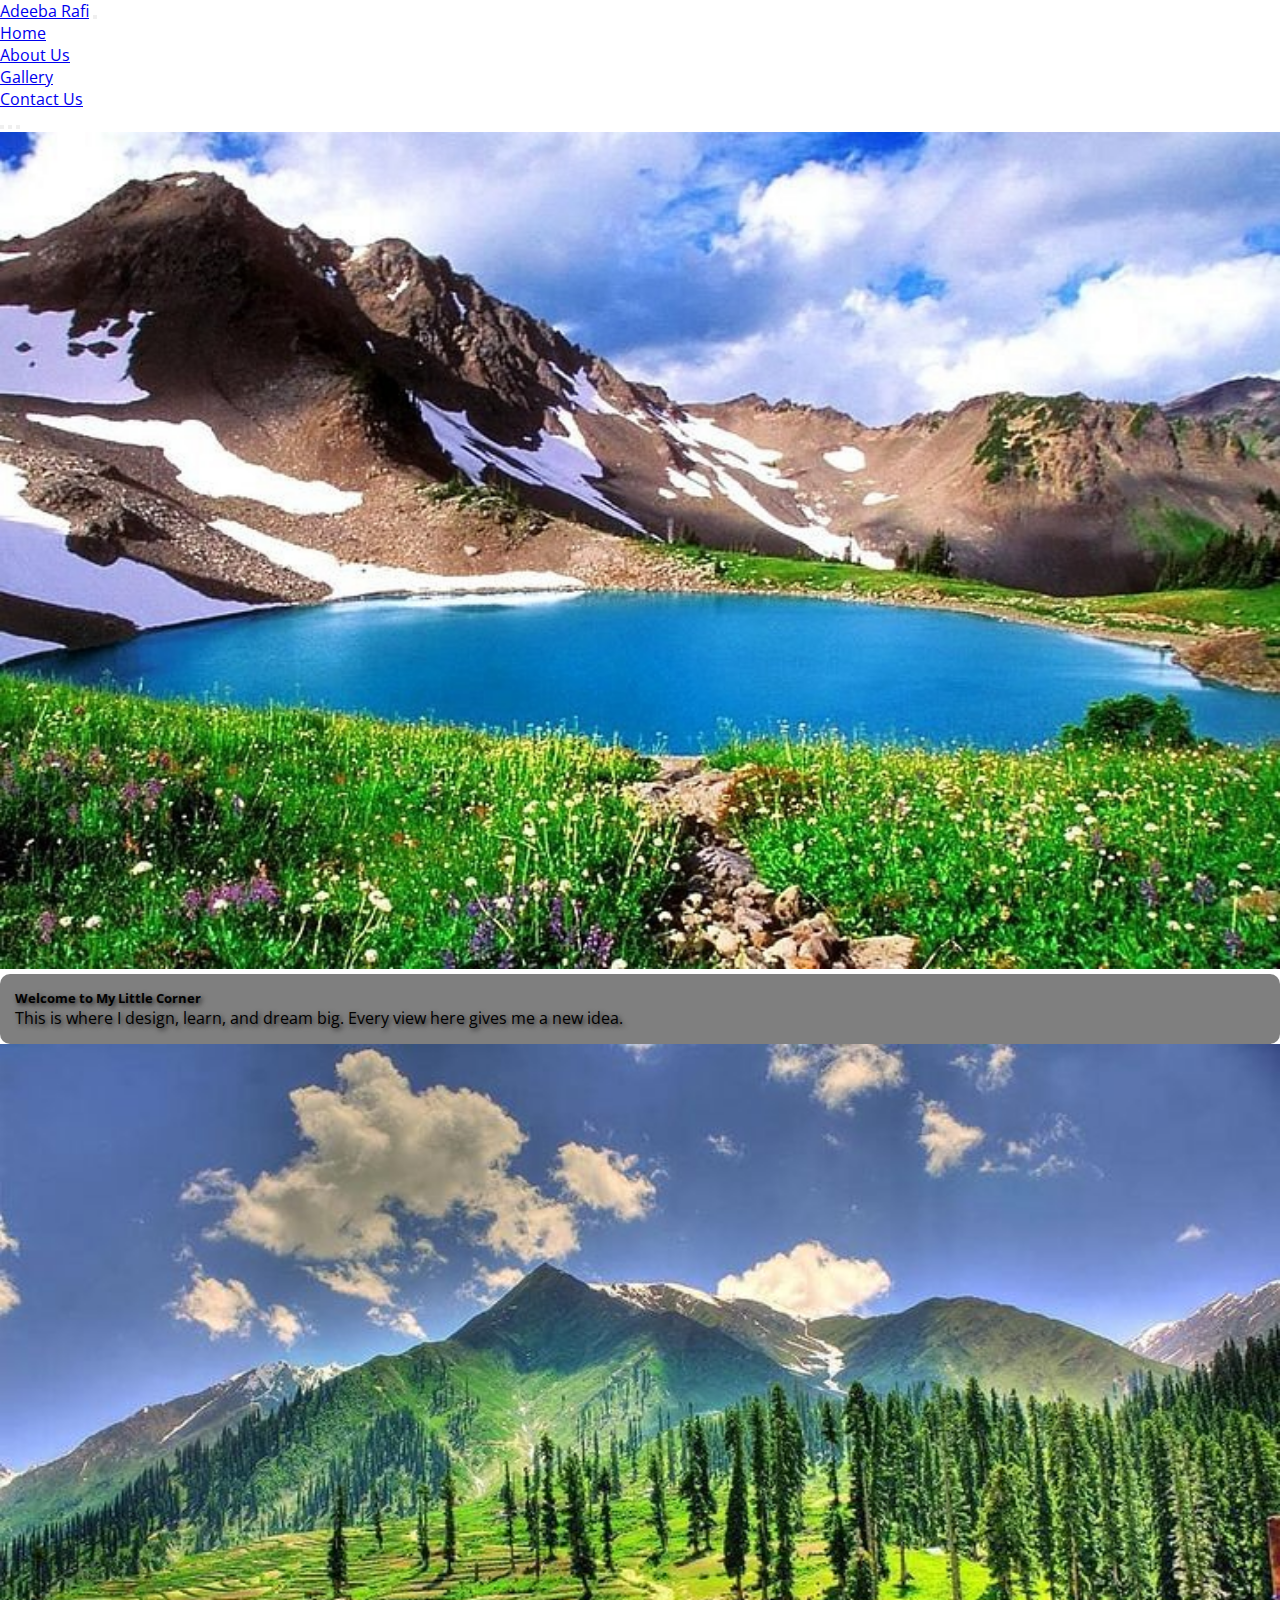
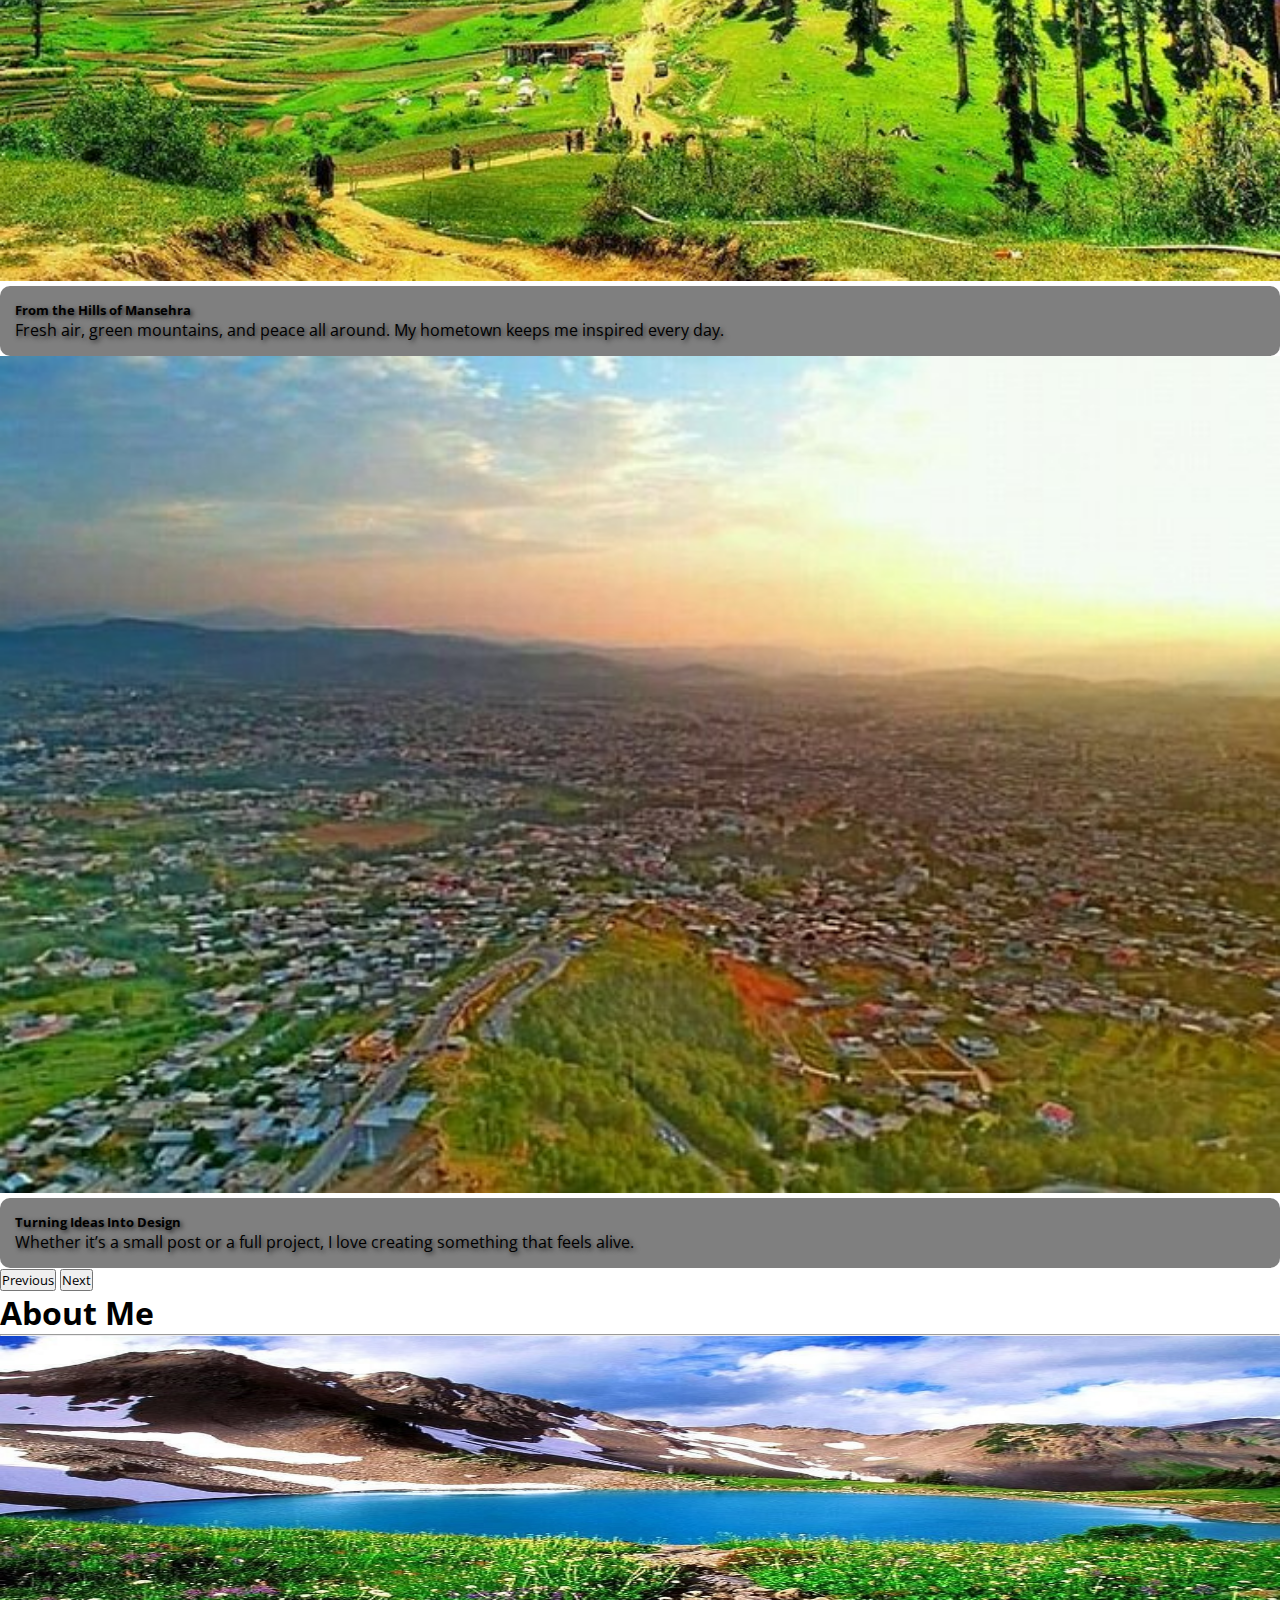
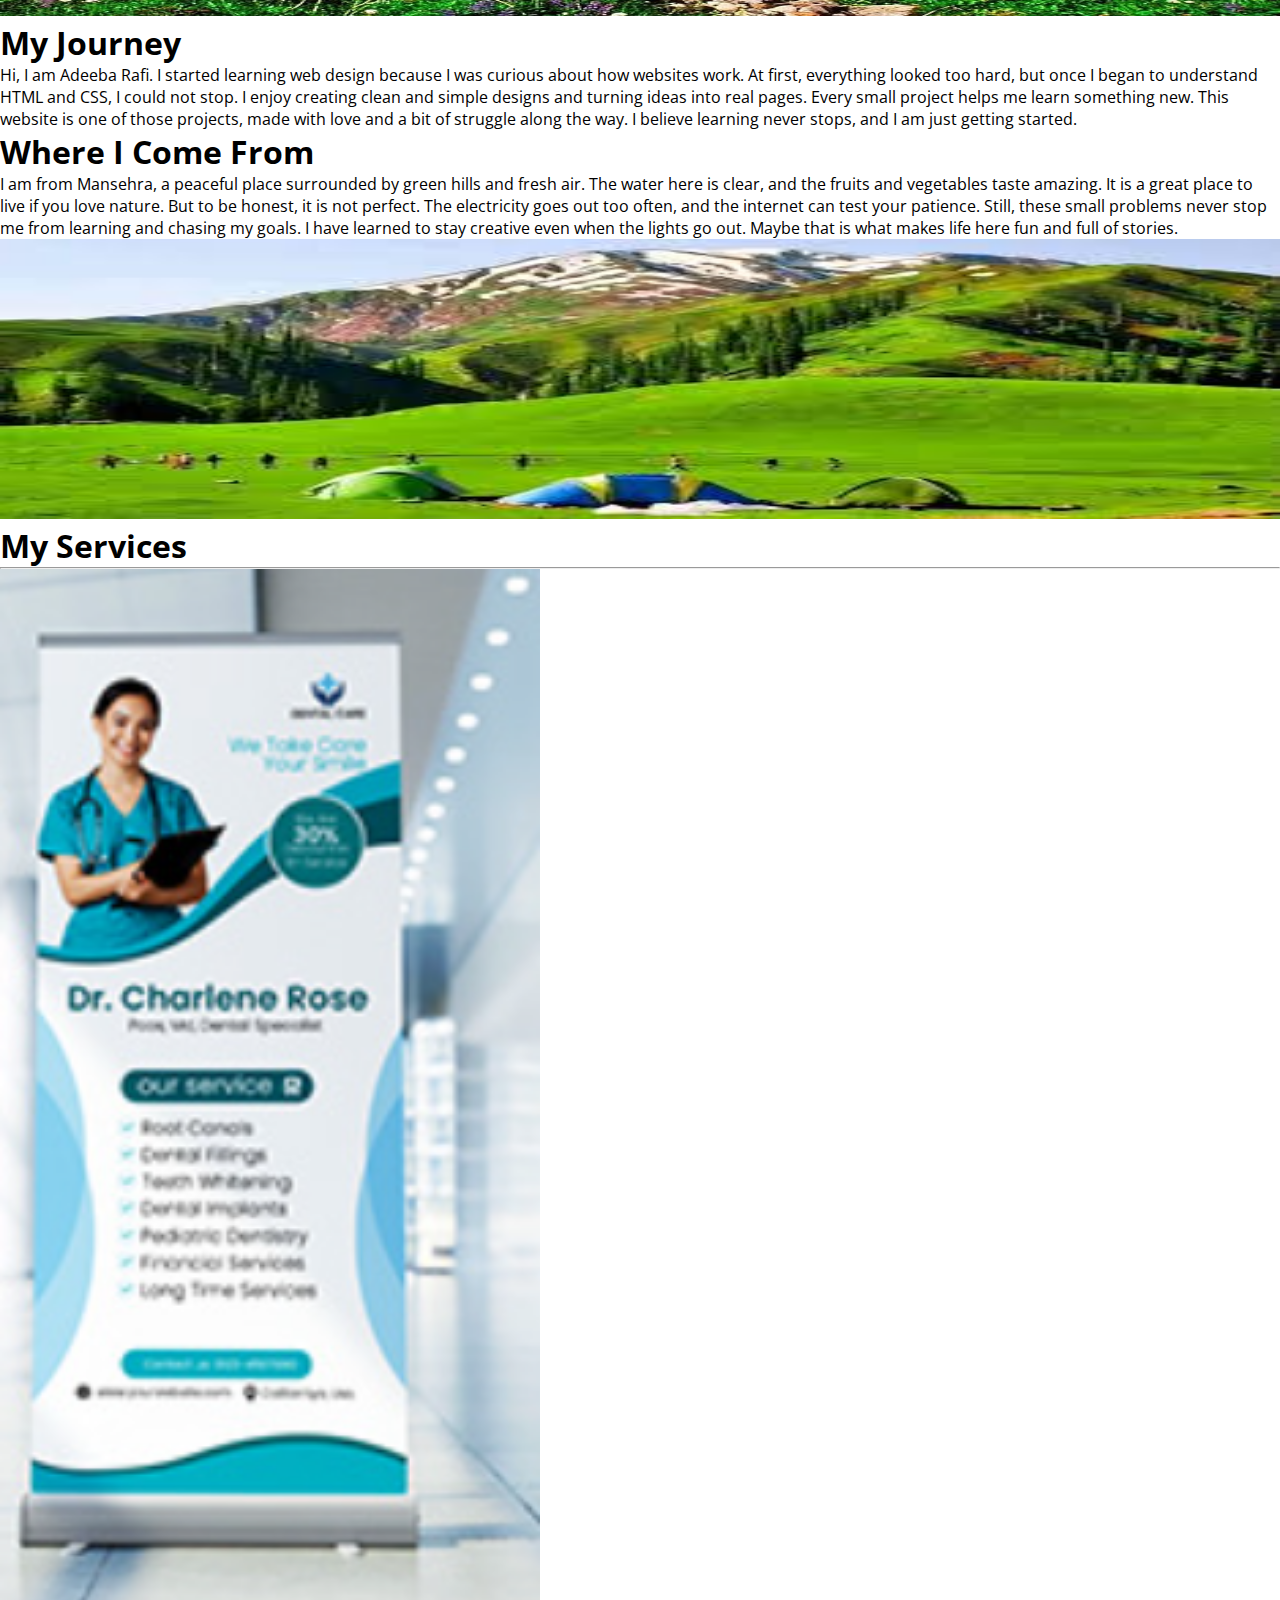
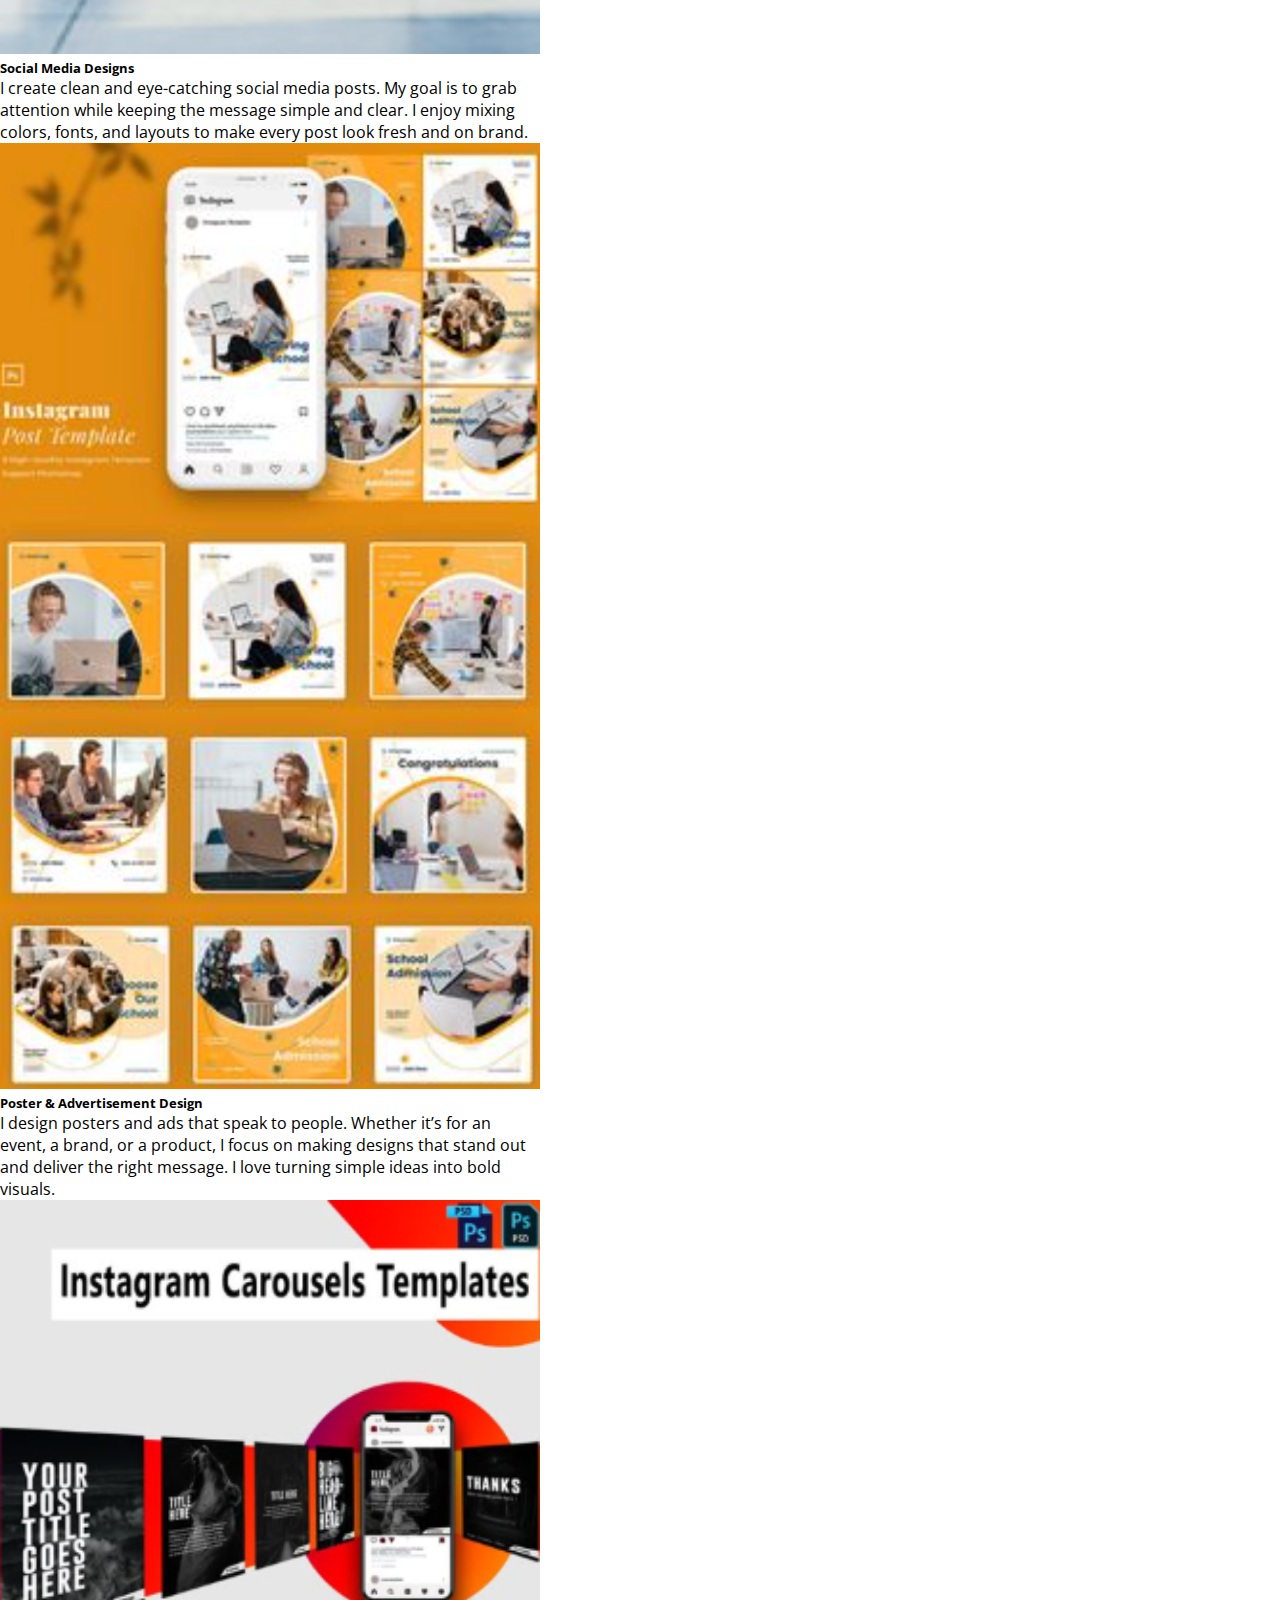
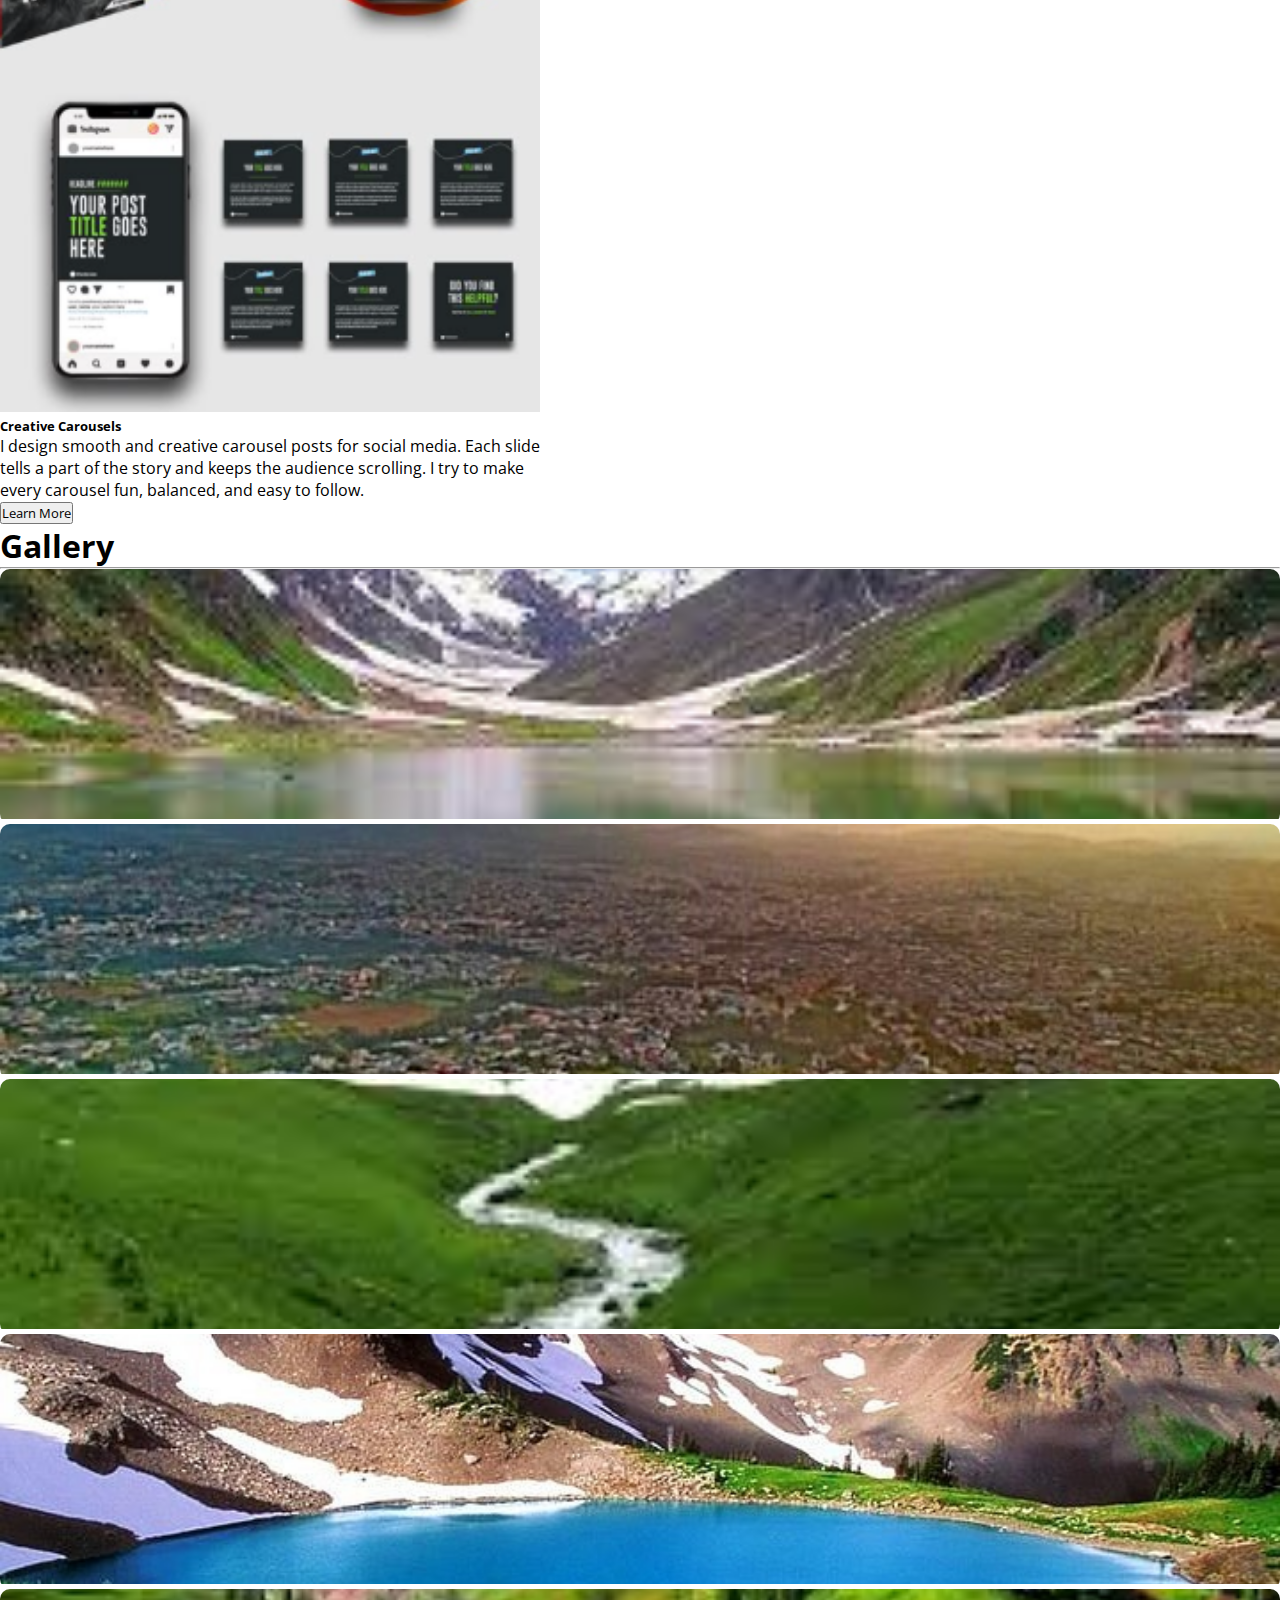
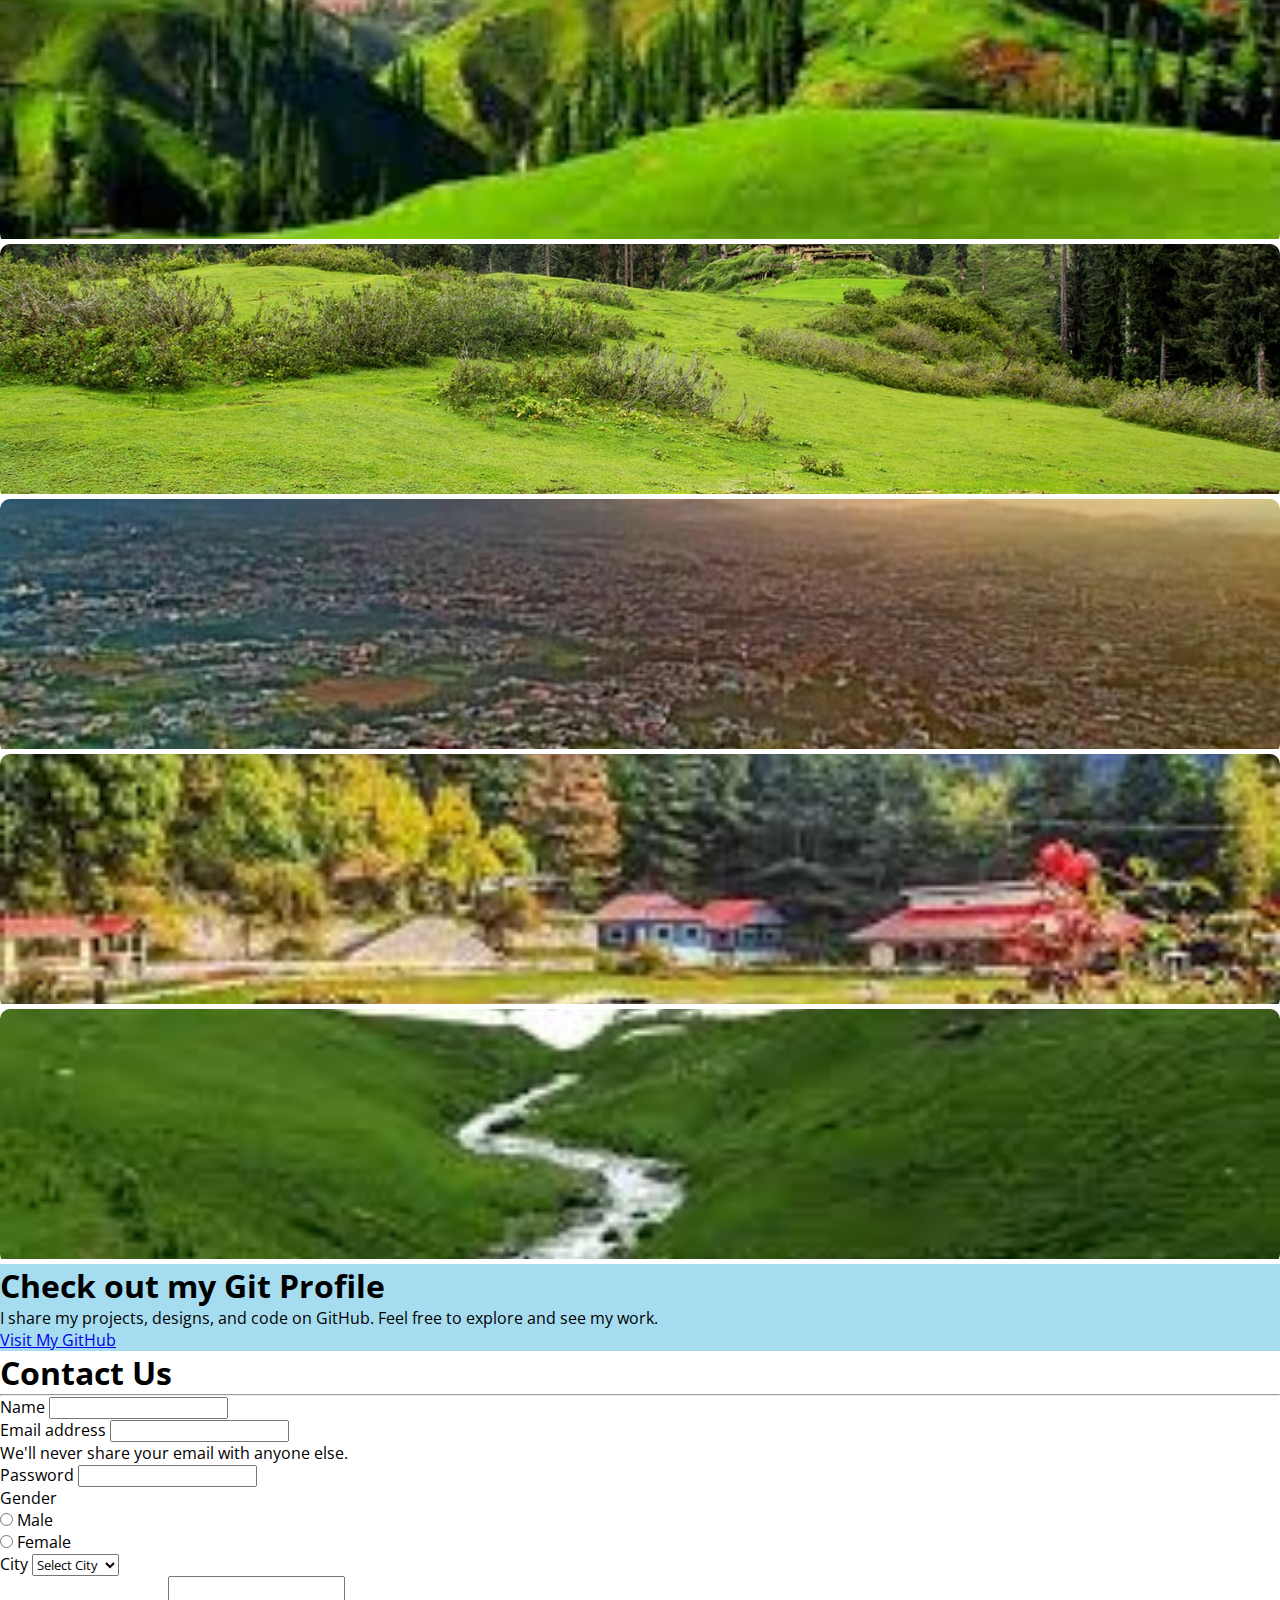
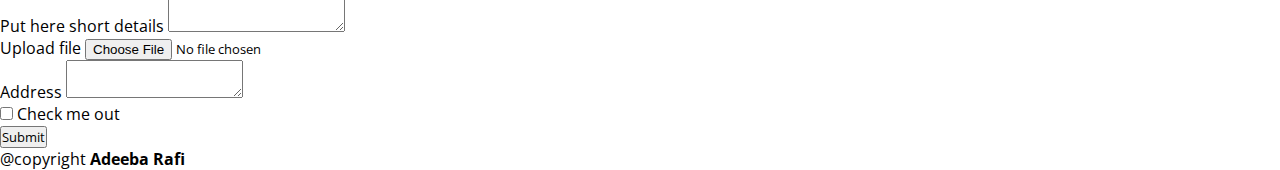
<file: Web Page/index.html>
<!DOCTYPE html>
<html lang="en">
<head>
	<meta charset="utf-8">
	<meta name="viewport" content="width=device-width, initial-scale=1">

	<!-- Bootstrap CSS -->
    <link href="https://cdn.jsdelivr.net/npm/bootstrap@5.0.2/dist/css/bootstrap.min.css" rel="stylesheet" integrity="sha384-EVSTQN3/azprG1Anm3QDgpJLIm9Nao0Yz1ztcQTwFspd3yD65VohhpuuCOmLASjC" crossorigin="anonymous">

    <!-- my css -->
    <link rel="stylesheet" type="text/css" href="css/style.css">

    <!-- google fonts -->
    <link rel="preconnect" href="https://fonts.googleapis.com">
	<link rel="preconnect" href="https://fonts.gstatic.com" crossorigin>
	<link href="https://fonts.googleapis.com/css2?family=Open+Sans&display=swap" rel="stylesheet">

	<title>Bootstrap-5.0 Template 2023</title>
</head>
<body>
		<!-- navbar -->

		<nav class="navbar navbar-expand-lg navbar-dark bg-info">
  <div class="container-fluid">
    <a class="navbar-brand text-capitalize" href="index.html">Adeeba Rafi</a>
    <button class="navbar-toggler" type="button" data-bs-toggle="collapse" data-bs-target="#navbarSupportedContent" aria-controls="navbarSupportedContent" aria-expanded="false" aria-label="Toggle navigation">
      <span class="navbar-toggler-icon"></span>
    </button>
    <div class="collapse navbar-collapse" id="navbarSupportedContent">
      <ul class="navbar-nav ms-auto mb-2 mb-lg-0">
        <li class="nav-item">
          <a class="nav-link active" aria-current="page" href="index.html">Home</a>
        </li>
        <li class="nav-item">
          <a class="nav-link text-capitalize active" href="about.html">About Us</a>
        </li>
        <li class="nav-item">
          <a class="nav-link text-capitalize active" href="gallery.html">Gallery</a>
        </li>
        <li class="nav-item">
          <a class="nav-link text-capitalize active" href="contact.html">Contact Us</a>
        </li>
      </ul>
    </div>
  </div>
</nav>

		<!-- navbar end-->


		<!-- header -->
<div id="carouselExampleCaptions" class="carousel slide" data-bs-ride="carousel">
  <div class="carousel-indicators">
    <button type="button" data-bs-target="#carouselExampleCaptions" data-bs-slide-to="0" class="active" aria-current="true" aria-label="Slide 1"></button>
    <button type="button" data-bs-target="#carouselExampleCaptions" data-bs-slide-to="1" aria-label="Slide 2"></button>
    <button type="button" data-bs-target="#carouselExampleCaptions" data-bs-slide-to="2" aria-label="Slide 3"></button>
  </div>
  <div class="carousel-inner">
    <div class="carousel-item active">
      <img src="images/slider4.jpg" class="d-block w-100" alt="images/slider8.jpeg">
      <div class="carousel-caption d-md-block">
		<h5>Welcome to My Little Corner</h5>
		<p>This is where I design, learn, and dream big. Every view here gives me a new idea.</p>

      </div>
    </div>
    <div class="carousel-item">
      <img src="images/slider7.jpg" class="d-block w-100" alt="images/slider1.jpg">
      <div class="carousel-caption d-md-block">
        <h5>From the Hills of Mansehra</h5>
		<p>Fresh air, green mountains, and peace all around. My hometown keeps me inspired every day.</p>

      </div>
    </div>
    <div class="carousel-item">
      <img src="images/slider2.jpg" class="d-block w-100" alt="images/slider1.jpeg">
      <div class="carousel-caption d-md-block">
        <h5>Turning Ideas Into Design</h5>
		<p>Whether it’s a small post or a full project, I love creating something that feels alive.</p>

      </div>
    </div>
  </div>
  <button class="carousel-control-prev" type="button" data-bs-target="#carouselExampleCaptions" data-bs-slide="prev">
    <span class="carousel-control-prev-icon" aria-hidden="true"></span>
    <span class="visually-hidden">Previous</span>
  </button>
  <button class="carousel-control-next" type="button" data-bs-target="#carouselExampleCaptions" data-bs-slide="next">
    <span class="carousel-control-next-icon" aria-hidden="true"></span>
    <span class="visually-hidden">Next</span>
  </button>
</div>

		<!-- header end -->
		


		<!-- About Me section -->

		<section class="main_heading my-5">
			<div class="text-center ">
				<h1 class="display-4">About Me</h1>
				<hr class="w-25 mx-auto" />
			</div>
			
		</section>

		<!-- About Me section End -->

		<!-- container start -->
		<div class="container">
			<!-- 1st row end -->
			<div class="row my-5">
				<div class="col-lg-6 col-md-6 col-12 col-xxl-6">
					<figure>
						<img src="images/slider4.jpg" class="img-fluid about_img">
					</figure>
				</div>
				<div class="col-lg-6 col-md-6 col-12 col-xxl-6 d-flex justify-content-center align-items-start flex-column">
					<h1>My Journey</h1>
					<p>Hi, I am Adeeba Rafi. I started learning web design because I was curious about how websites work. At first, everything looked too hard, but once I began to understand HTML and CSS, I could not stop. I enjoy creating clean and simple designs and turning ideas into real pages. Every small project helps me learn something new. This website is one of those projects, made with love and a bit of struggle along the way. I believe learning never stops, and I am just getting started.</p>
				</div>
			</div>
			<!-- 1st row end -->
			



			<!-- second row -->
			<div class="row my-5">
				<div class="col-lg-6 col-md-6 col-12 col-xxl-6 d-flex justify-content-center align-items-start flex-column">
				<h1>Where I Come From</h1>
				<p>I am from Mansehra, a peaceful place surrounded by green hills and fresh air. The water here is clear, and the fruits and vegetables taste amazing. It is a great place to live if you love nature. But to be honest, it is not perfect. The electricity goes out too often, and the internet can test your patience. Still, these small problems never stop me from learning and chasing my goals. I have learned to stay creative even when the lights go out. Maybe that is what makes life here fun and full of stories.</p>	
				</div>

				<div class="col-lg-6 col-md-6 col-12 col-xxl-6 my-5">
					<figure>
						<img src="images/slider5.jpeg" class="img-fluid about_img">
					</figure>
				</div>
				
			</div>	

			<!-- second row -->

</div>
<!-- container end-->




			<!-- our services section Start-->

		<section class="main_heading my-5 pt-5 bg-light">
			<div class="text-center ">
				<h1 class="display-4">My Services </h1>
				<hr class="w-25 mx-auto" />
			</div>


			<div class="container my-service">
				<div class="row  my-5">
					<div class="col-md-4 col-10 col-xxl-4 mx-auto">
						<div class="card mb-3" style="max-width: 540px;">
							  <div class="row">
							    <div class="col-md-4 horizontal-card-img">
							      <img src="images/S3.png" class="img-fluid rounded-start" alt="images/g1.jpg">
							    </div>
							    <div class="col-md-8">
							      <div class="card-body">
							        <h5 class="card-title">Social Media Designs</h5>
							        <p class="card-text">I create clean and eye-catching social media posts. My goal is to grab attention while keeping the message simple and clear. I enjoy mixing colors, fonts, and layouts to make every post look fresh and on brand.</p>
							      </div>
							    </div>
							  </div>
							</div>
					</div>





					<div class="col-md-4 col-10 col-xxl-4 mx-auto">
						<div class="card mb-3" style="max-width: 540px;">
							  <div class="row">
							    <div class="col-md-4 horizontal-card-img">
							      <img src="images/S2.png" class="img-fluid rounded-start" alt="images/g1.jpg">
							    </div>
							    <div class="col-md-8">
							      <div class="card-body">
							        <h5 class="card-title">Poster & Advertisement Design</h5>
							        <p class="card-text">I design posters and ads that speak to people. Whether it’s for an event, a brand, or a product, I focus on making designs that stand out and deliver the right message. I love turning simple ideas into bold visuals.</p>
							      </div>
							    </div>
							  </div>
							</div>
					</div>





					<div class="col-md-4 col-10 col-xxl-4 mx-auto">
						<div class="card mb-3" style="max-width: 540px;">
							  <div class="row">
							    <div class="col-md-4 horizontal-card-img">
							      <img src="images/S4.png" class="img-fluid rounded-start" alt="images/g1.jpg">
							    </div>
							    <div class="col-md-8">
							      <div class="card-body">
							        <h5 class="card-title">Creative Carousels</h5>
							        <p class="card-text">I design smooth and creative carousel posts for social media. Each slide tells a part of the story and keeps the audience scrolling. I try to make every carousel fun, balanced, and easy to follow.</p>
							      </div>
							    </div>
							  </div>
							</div>
					</div>



					<div class="col-xxl-12 text-center my-5">
						<button type="button" class="btn btn-outline-info" data-bs-toggle="tooltip" data-bs-placement="right" title="want to know more detail?">Learn More</button>
					</div>
					
				</div>
				
			</div>


			
		</section>

		<!-- our services section End -->






		<!-- Gallery section start-->

		<section class="main_heading my-5 mt-5">
			<div class="text-center ">
				<h1 class="display-4">Gallery</h1>
				<hr class="w-25 mx-auto" />
			</div>

			<div class="container">
				<div class="row gy-2 my-5">
					<div class="col-md-4 col-10 col-xxl-4 mx-auto">
							<figure>
								<img src="images/slider1.jpeg" alt="Gellery" class="img-fluid">
							</figure>
					</div>
					<div class="col-md-4 col-10 col-xxl-4 mx-auto">
							<figure>
								<img src="images/slider2.jpg" alt="Gellery" class="img-fluid">
							</figure>
					</div>
					<div class="col-md-4 col-10 col-xxl-4 mx-auto">
							<figure>
								<img src="images/slider3.jpeg" alt="Gellery" class="img-fluid">
							</figure>
					</div>
					<div class="col-md-4 col-10 col-xxl-4 mx-auto">
							<figure>
								<img src="images/slider4.jpg" alt="Gellery" class="img-fluid">
							</figure>
					</div>
					<div class="col-md-4 col-10 col-xxl-4 mx-auto">
							<figure>
								<img src="images/slider5.jpeg" alt="Gellery" class="img-fluid">
							</figure>
					</div>
					<div class="col-md-4 col-10 col-xxl-4 mx-auto">
							<figure>
								<img src="images/slider6.jpg" alt="Gellery" class="img-fluid">
							</figure>
					</div>
					<div class="col-md-4 col-10 col-xxl-4 mx-auto">
							<figure>
								<img src="images/slider2.jpg" alt="Gellery" class="img-fluid">
							</figure>
					</div>
					<div class="col-md-4 col-10 col-xxl-4 mx-auto">
							<figure>
								<img src="images/slider8.jpeg" alt="Gellery" class="img-fluid">
							</figure>
					</div>
					<div class="col-md-4 col-10 col-xxl-4 mx-auto">
							<figure>
								<img src="images/slider3.jpeg" alt="Gellery" class="img-fluid">
							</figure>
					</div>
					
				</div>
			</div>
			
		</section>

		<!-- Gellery section End -->


		

		<!-- new section start-->
		

		<section class="main_heading my-5 py-2 chekcout-my-profile bg-info text-white">
  <div class="container-fluid">
    <div class="row">
      <div class="col-xxl-12 col-12 py-5 text-center">
        <h1 class="text-white">Check out my Git Profile</h1>
        <p>I share my projects, designs, and code on GitHub. Feel free to explore and see my work.</p>
        <a href="https://github.com/AdeebaRafi" target="_blank" class="btn btn-light mt-3">Visit My GitHub</a>
      </div>
    </div>
  </div>
</section>


		<!-- new section end-->




		<!-- ContactUs section start-->

		<section class="main_heading my-5 mt-5">
			<div class="text-center ">
				<h1 class="display-4">Contact Us</h1>
				<hr class="w-25 mx-auto" />
			</div>

		<div class="container">
				<div class="row">
					<div class="col-xxl-8 col-md-8  col-10 mx-auto">
							<form>
							  <div class="mb-3">
							    <label for="exampleInputEmail1" class="form-label">Name</label>
							    <input type="text" class="form-control" id="exampleInputEmail1" aria-describedby="emailHelp">
							    
							  </div>

							  <div class="mb-3">
							    <label for="exampleInputEmail1" class="form-label">Email address</label>
							    <input type="email" class="form-control" id="exampleInputEmail1" aria-describedby="emailHelp">
							    <div id="emailHelp" class="form-text">We'll never share your email with anyone else.</div>
							  </div>

							  <div class="mb-3">
							    <label for="exampleInputPassword1" class="form-label">Password</label>
							    <input type="password" class="form-control" id="exampleInputPassword1">
							  </div>

							  <div class="mb-3">
							  	<label for="exampleInputEmail1" class="form-label">Gender</label>
							  	<div class="form-check form-check-inline">
											  <input class="form-check-input" type="radio" name="inlineRadioOptions" id="inlineRadio1" value="option1">
											  <label class="form-check-label" for="inlineRadio1">Male</label>
											</div>
											<div class="form-check form-check-inline">
											  <input class="form-check-input" type="radio" name="inlineRadioOptions" id="inlineRadio2" value="option2">
											  <label class="form-check-label" for="inlineRadio2">Female</label>
											</div>
											
							  	
							  	</div>

							  	
							  	
							  	<div class="mb-3">
							  		<label for="exampleInputEmail1" class="form-label">City</label>
							  		<select class="form-select" aria-label="Default select example">
										  <option selected>Select City</option>
										  <option value="1">Islamabad</option>
										  <option value="2">RawalPindi</option>
										  <option value="3">Lahore</option>
										</select>
							  	</div>
							  	<div class="mb-3">
									  <label for="exampleFormControlTextarea1" class="form-label">Put here short details</label>
									  <textarea class="form-control" id="exampleFormControlTextarea1" rows="3"></textarea>
									</div>

									<div class="mb-3">
									  <label for="formFile" class="form-label">Upload file</label>
									  <input class="form-control" type="file" id="formFile">
									</div>

									<div class="mb-3">
									  <label for="exampleFormControlTextarea1" class="form-label">Address</label>
									  <textarea class="form-control" id="exampleFormControlTextarea1" rows="2"></textarea>
									</div>



							  
							  <div class="mb-3 form-check">
							    <input type="checkbox" class="form-check-input" id="exampleCheck1">
							    <label class="form-check-label" for="exampleCheck1">Check me out</label>
							  </div>
							  <button type="submit" class="btn btn-primary">Submit</button>
							</form>
						
					</div>
					
				</div>
		</div>

		</section>
		<!-- ContactUs section end-->	


		<!-- footer section start-->
			<footer class="bg-secondary text-center text-white">
				<p>@copyright <strong>Adeeba Rafi</strong></p>
				

			</footer>

		<!-- footer section end-->









	 <!-- Option 1: Bootstrap Bundle with Popper -->
	  <script src="https://cdn.jsdelivr.net/npm/bootstrap@5.0.2/dist/js/bootstrap.bundle.min.js" integrity="sha384-MrcW6ZMFYlzcLA8Nl+NtUVF0sA7MsXsP1UyJoMp4YLEuNSfAP+JcXn/tWtIaxVXM" crossorigin="anonymous"></script>

	  <script type="text/javascript">
	  		var tooltipTriggerList = [].slice.call(document.querySelectorAll('[data-bs-toggle="tooltip"]'))
			var tooltipList = tooltipTriggerList.map(function (tooltipTriggerEl) {
  			return new bootstrap.Tooltip(tooltipTriggerEl)
		})
	  </script>




</body>
</html>
</file>
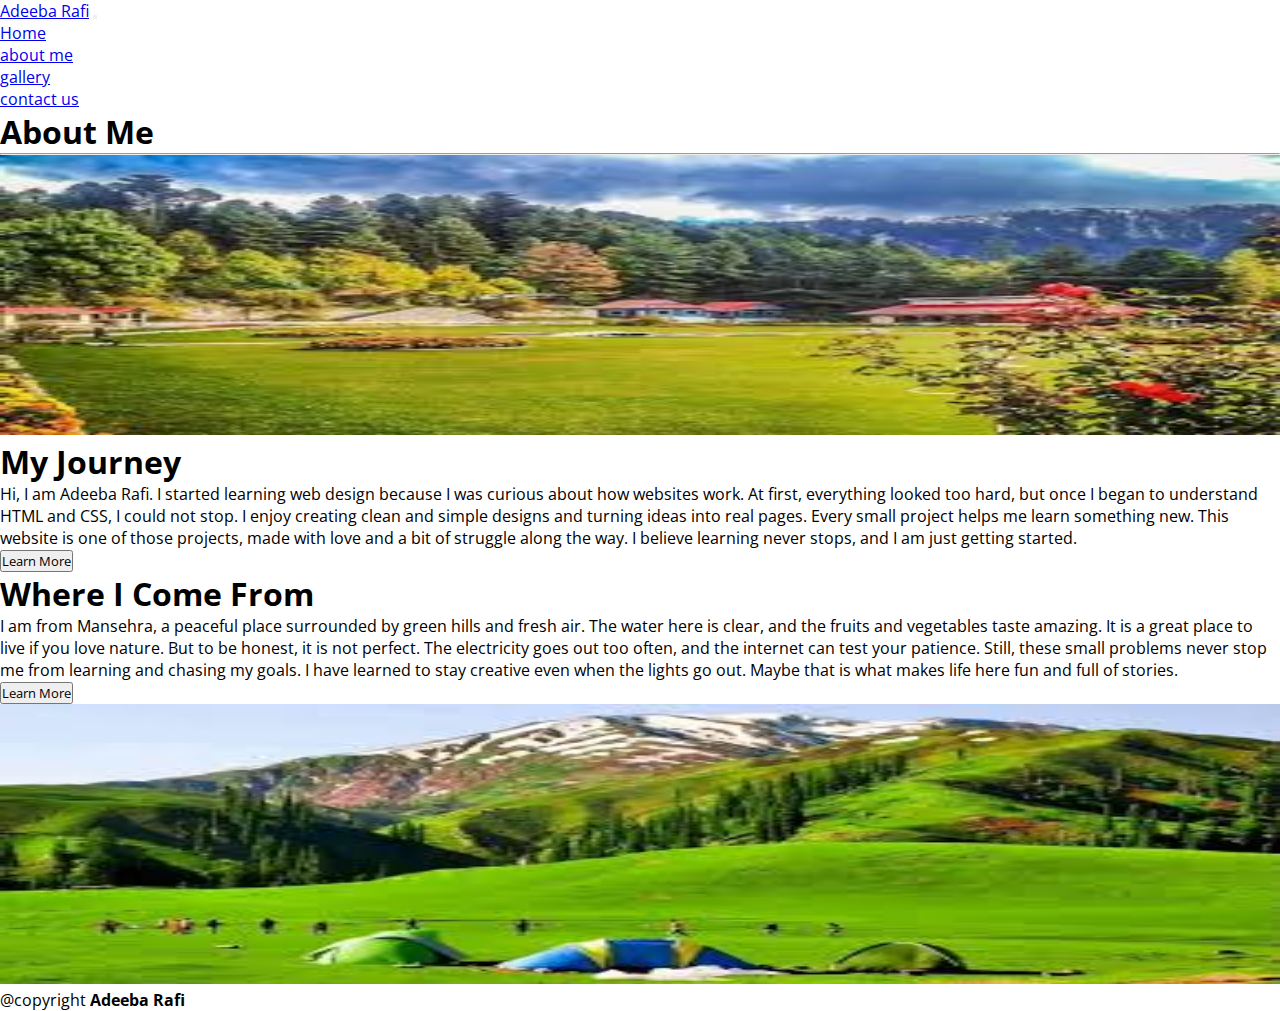
<file: about.html>
<!DOCTYPE html>
<html>
<head>
	<meta charset="utf-8">
	<meta name="viewport" content="width=device-width, initial-scale=1">
	<!-- Bootstrap CSS -->
    <link href="https://cdn.jsdelivr.net/npm/bootstrap@5.0.2/dist/css/bootstrap.min.css" rel="stylesheet" integrity="sha384-EVSTQN3/azprG1Anm3QDgpJLIm9Nao0Yz1ztcQTwFspd3yD65VohhpuuCOmLASjC" crossorigin="anonymous">

    <!-- my css -->
    <link rel="stylesheet" type="text/css" href="css/style.css">

    <!-- google fonts -->
    <link rel="preconnect" href="https://fonts.googleapis.com">
	<link rel="preconnect" href="https://fonts.gstatic.com" crossorigin>
	<link href="https://fonts.googleapis.com/css2?family=Open+Sans&display=swap" rel="stylesheet">
	<title>About Me</title>
</head>
<body>

	<!-- navbar -->

		<nav class="navbar navbar-expand-lg navbar-dark bg-info">
  <div class="container-fluid">
    <a class="navbar-brand text-capitalize" href="index.html">Adeeba Rafi</a>
    <button class="navbar-toggler" type="button" data-bs-toggle="collapse" data-bs-target="#navbarSupportedContent" aria-controls="navbarSupportedContent" aria-expanded="false" aria-label="Toggle navigation">
      <span class="navbar-toggler-icon"></span>
    </button>
    <div class="collapse navbar-collapse" id="navbarSupportedContent">
      <ul class="navbar-nav ms-auto mb-2 mb-lg-0">
        <li class="nav-item">
          <a class="nav-link active" aria-current="page" href="index.html">Home</a>
        </li>
        <li class="nav-item">
          <a class="nav-link text-capitalize active" href="about.html">about me</a>
        </li>
        <li class="nav-item">
          <a class="nav-link text-capitalize active" href="gallery.html">gallery</a>
        </li>
        <li class="nav-item">
          <a class="nav-link text-capitalize active" href="contact.html">contact us</a>
        </li>
      </ul>
    </div>
  </div>
</nav>


		<!-- navbar end-->


			<!-- About Us section -->

		<section class="main_heading my-5">
			<div class="text-center ">
				<h1 class="display-4">About Me</h1>
				<hr class="w-25 mx-auto" />
			</div>
			
		</section>

		<!-- About Us section End -->

		<!-- container start -->
		<div class="container">
			<!-- 1st row end -->
			<div class="row my-5">
				<div class="col-lg-6 col-md-6 col-12 col-xxl-6">
					<figure>
						<img src="images/slider8.jpeg" class="img-fluid about_img">
					</figure>
				</div>
				<div class="col-lg-6 col-md-6 col-12 col-xxl-6 d-flex justify-content-center align-items-start flex-column">
				<h1>My Journey</h1>
                <p>Hi, I am Adeeba Rafi. I started learning web design because I was curious about how websites work. At first, everything looked too hard, but once I began to understand HTML and CSS, I could not stop. I enjoy creating clean and simple designs and turning ideas into real pages. Every small project helps me learn something new. This website is one of those projects, made with love and a bit of struggle along the way. I believe learning never stops, and I am just getting started.</p>
                <button type="button" class="btn btn-outline-info" data-bs-toggle="tooltip" data-bs-placement="right" title="who am i">Learn More</button>
				</div>
			</div>
			<!-- 1st row end -->
			



			<!-- second row -->
			<div class="row my-5">
				<div class="col-lg-6 col-md-6 col-12 col-xxl-6 d-flex justify-content-center align-items-start flex-column">
					<h1>Where I Come From</h1>
					<p>I am from Mansehra, a peaceful place surrounded by green hills and fresh air. The water here is clear, and the fruits and vegetables taste amazing. It is a great place to live if you love nature. But to be honest, it is not perfect. The electricity goes out too often, and the internet can test your patience. Still, these small problems never stop me from learning and chasing my goals. I have learned to stay creative even when the lights go out. Maybe that is what makes life here fun and full of stories.</p>
					<button type="button" class="btn btn-outline-info">Learn More</button>
				</div>

				<div class="col-lg-6 col-md-6 col-12 col-xxl-6 my-5">
					<figure>
						<img src="images/slider5.jpeg" class="img-fluid about_img">
					</figure>
				</div>
				
			</div>	

			<!-- second row -->

</div>
<!-- container end-->






<!-- footer section start-->
      <footer class="bg-secondary text-center text-white">
        <p>@copyright <strong>Adeeba Rafi</strong></p>
        

      </footer>

    <!-- footer section end-->









   <!-- Option 1: Bootstrap Bundle with Popper -->
    <script src="https://cdn.jsdelivr.net/npm/bootstrap@5.0.2/dist/js/bootstrap.bundle.min.js" integrity="sha384-MrcW6ZMFYlzcLA8Nl+NtUVF0sA7MsXsP1UyJoMp4YLEuNSfAP+JcXn/tWtIaxVXM" crossorigin="anonymous"></script>

    <script type="text/javascript">
        var tooltipTriggerList = [].slice.call(document.querySelectorAll('[data-bs-toggle="tooltip"]'))
      var tooltipList = tooltipTriggerList.map(function (tooltipTriggerEl) {
        return new bootstrap.Tooltip(tooltipTriggerEl)
    })
    </script>

</body>
</html>
</file>
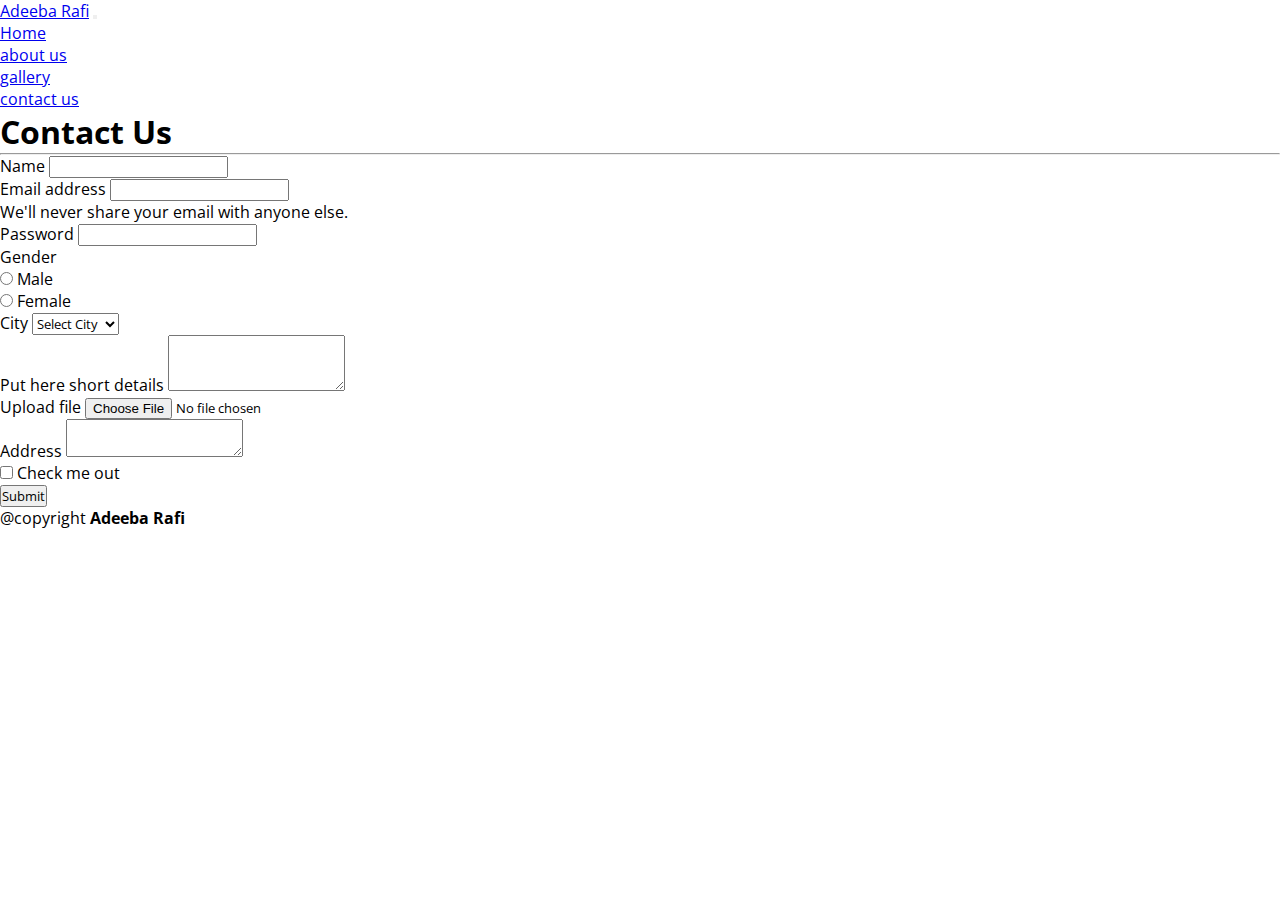
<file: contact.html>
<!DOCTYPE html>
<html>
<head>
	<meta charset="utf-8">
	<meta name="viewport" content="width=device-width, initial-scale=1">
	<!-- Bootstrap CSS -->
    <link href="https://cdn.jsdelivr.net/npm/bootstrap@5.0.2/dist/css/bootstrap.min.css" rel="stylesheet" integrity="sha384-EVSTQN3/azprG1Anm3QDgpJLIm9Nao0Yz1ztcQTwFspd3yD65VohhpuuCOmLASjC" crossorigin="anonymous">

    <!-- my css -->
    <link rel="stylesheet" type="text/css" href="css/style.css">

    <!-- google fonts -->
    <link rel="preconnect" href="https://fonts.googleapis.com">
	<link rel="preconnect" href="https://fonts.gstatic.com" crossorigin>
	<link href="https://fonts.googleapis.com/css2?family=Open+Sans&display=swap" rel="stylesheet">
	<title>Contact Us</title>
</head>
<body>

	<!-- navbar -->

		<nav class="navbar navbar-expand-lg navbar-dark bg-info">
  <div class="container-fluid">
    <a class="navbar-brand text-capitalize" href="index.html">Adeeba Rafi</a>
    <button class="navbar-toggler" type="button" data-bs-toggle="collapse" data-bs-target="#navbarSupportedContent" aria-controls="navbarSupportedContent" aria-expanded="false" aria-label="Toggle navigation">
      <span class="navbar-toggler-icon"></span>
    </button>
    <div class="collapse navbar-collapse" id="navbarSupportedContent">
      <ul class="navbar-nav ms-auto mb-2 mb-lg-0">
        <li class="nav-item">
          <a class="nav-link active" aria-current="page" href="index.html">Home</a>
        </li>
        <li class="nav-item">
          <a class="nav-link text-capitalize active" href="about.html">about us</a>
        </li>
        <li class="nav-item">
          <a class="nav-link text-capitalize active" href="gallery.html">gallery</a>
        </li>
        <li class="nav-item">
          <a class="nav-link text-capitalize active" href="contact.html">contact us</a>
        </li>
        
      </ul>
      
    </div>
  </div>
</nav>

		<!-- navbar end-->


   <!-- ContactUs section start-->

    <section class="main_heading my-5 mt-5">
      <div class="text-center ">
        <h1 class="display-4">Contact Us</h1>
        <hr class="w-25 mx-auto" />
      </div>

    <div class="container">
        <div class="row">
          <div class="col-xxl-8 col-md-8  col-10 mx-auto">
              <form>
                <div class="mb-3">
                  <label for="exampleInputEmail1" class="form-label">Name</label>
                  <input type="text" class="form-control" id="exampleInputEmail1" aria-describedby="emailHelp">
                  
                </div>

                <div class="mb-3">
                  <label for="exampleInputEmail1" class="form-label">Email address</label>
                  <input type="email" class="form-control" id="exampleInputEmail1" aria-describedby="emailHelp">
                  <div id="emailHelp" class="form-text">We'll never share your email with anyone else.</div>
                </div>

                <div class="mb-3">
                  <label for="exampleInputPassword1" class="form-label">Password</label>
                  <input type="password" class="form-control" id="exampleInputPassword1">
                </div>

                <div class="mb-3">
                  <label for="exampleInputEmail1" class="form-label">Gender</label>
                  <div class="form-check form-check-inline">
                        <input class="form-check-input" type="radio" name="inlineRadioOptions" id="inlineRadio1" value="option1">
                        <label class="form-check-label" for="inlineRadio1">Male</label>
                      </div>
                      <div class="form-check form-check-inline">
                        <input class="form-check-input" type="radio" name="inlineRadioOptions" id="inlineRadio2" value="option2">
                        <label class="form-check-label" for="inlineRadio2">Female</label>
                      </div>
                      
                  
                  </div>

                  
                  
                  <div class="mb-3">
                    <label for="exampleInputEmail1" class="form-label">City</label>
                    <select class="form-select" aria-label="Default select example">
                      <option selected>Select City</option>
                      <option value="1">Islamabad</option>
                      <option value="2">RawalPindi</option>
                      <option value="3">Lahore</option>
                    </select>
                  </div>
                  <div class="mb-3">
                    <label for="exampleFormControlTextarea1" class="form-label">Put here short details</label>
                    <textarea class="form-control" id="exampleFormControlTextarea1" rows="3"></textarea>
                  </div>

                  <div class="mb-3">
                    <label for="formFile" class="form-label">Upload file</label>
                    <input class="form-control" type="file" id="formFile">
                  </div>

                  <div class="mb-3">
                    <label for="exampleFormControlTextarea1" class="form-label">Address</label>
                    <textarea class="form-control" id="exampleFormControlTextarea1" rows="2"></textarea>
                  </div>



                
                <div class="mb-3 form-check">
                  <input type="checkbox" class="form-check-input" id="exampleCheck1">
                  <label class="form-check-label" for="exampleCheck1">Check me out</label>
                </div>
                <button type="submit" class="btn btn-primary">Submit</button>
              </form>
            
          </div>
          
        </div>
    </div>

    </section>
    <!-- ContactUs section end--> 


    <!-- footer section start-->
      <footer class="bg-secondary text-center text-white">
        <p>@copyright <strong>Adeeba Rafi</strong></p>
        

      </footer>

    <!-- footer section end-->









   <!-- Option 1: Bootstrap Bundle with Popper -->
    <script src="https://cdn.jsdelivr.net/npm/bootstrap@5.0.2/dist/js/bootstrap.bundle.min.js" integrity="sha384-MrcW6ZMFYlzcLA8Nl+NtUVF0sA7MsXsP1UyJoMp4YLEuNSfAP+JcXn/tWtIaxVXM" crossorigin="anonymous"></script>

    <script type="text/javascript">
        var tooltipTriggerList = [].slice.call(document.querySelectorAll('[data-bs-toggle="tooltip"]'))
      var tooltipList = tooltipTriggerList.map(function (tooltipTriggerEl) {
        return new bootstrap.Tooltip(tooltipTriggerEl)
    })
    </script>












</body>
</html>
</file>
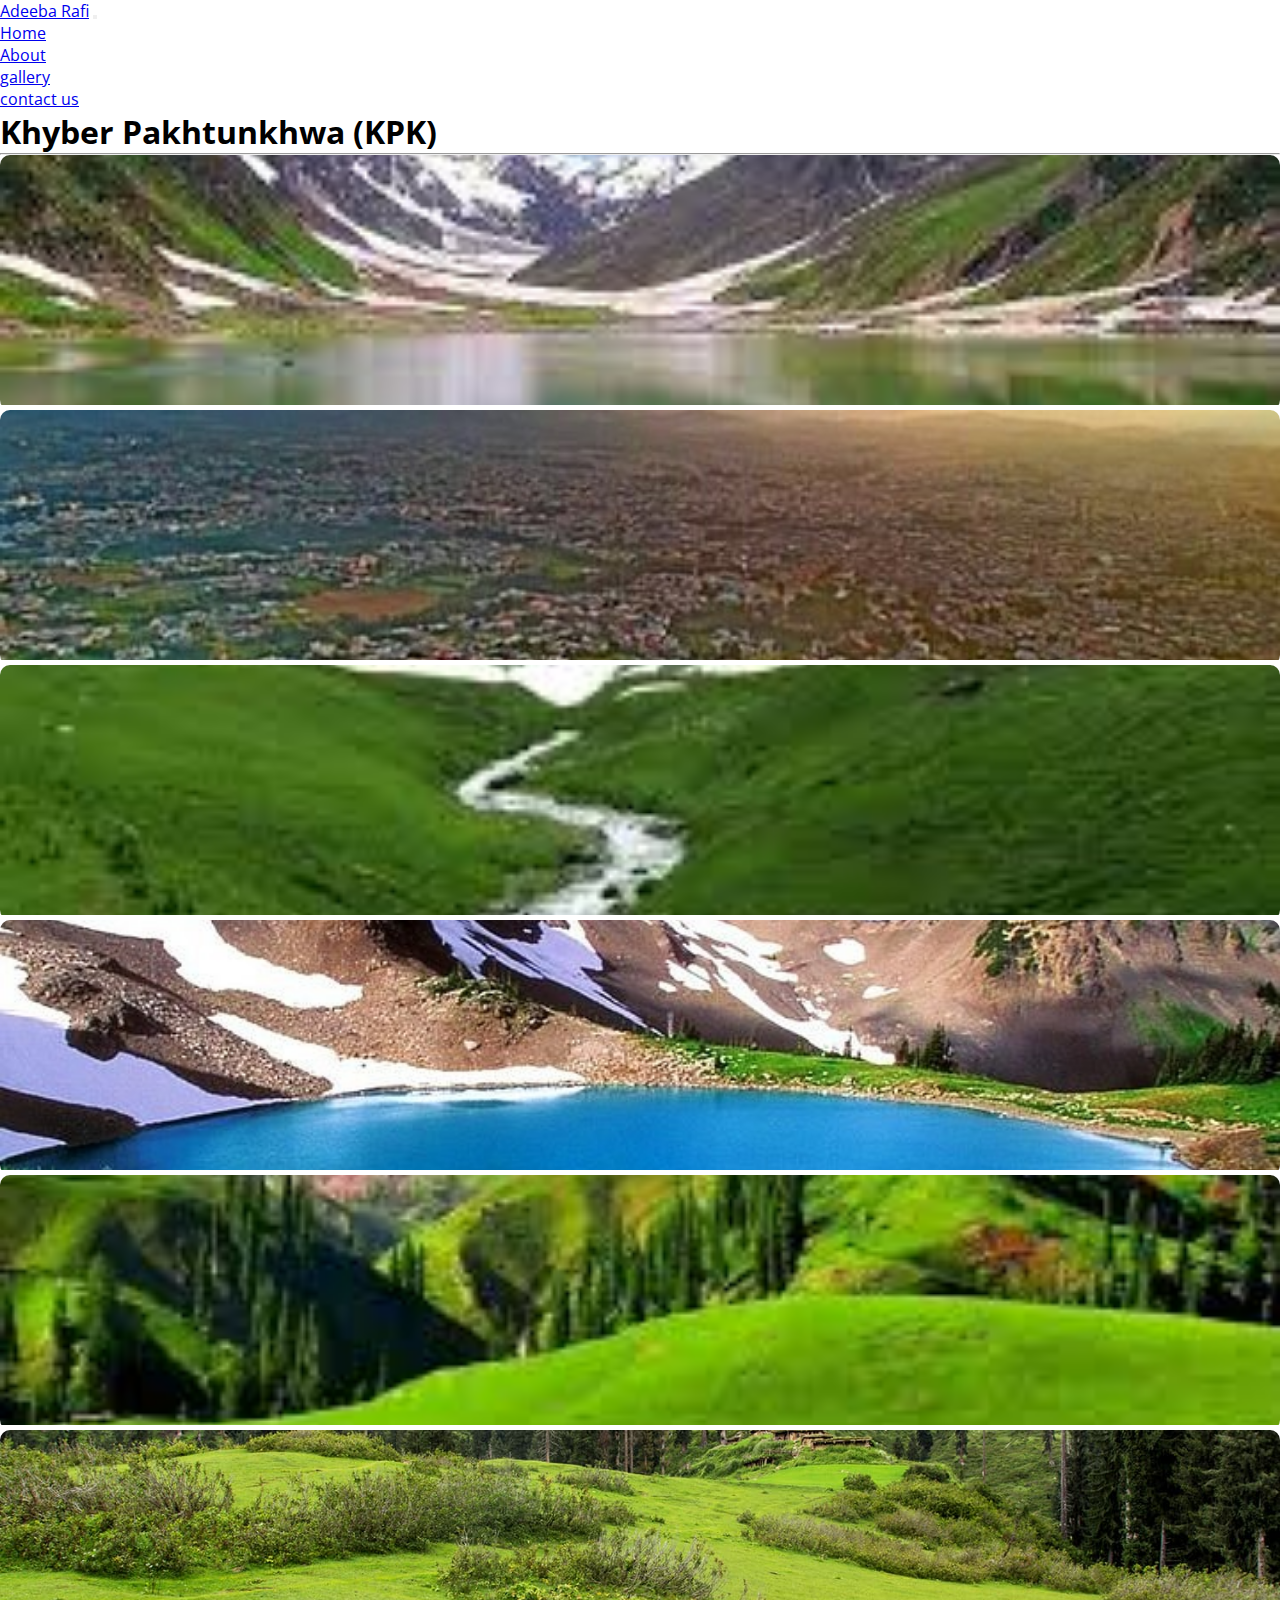
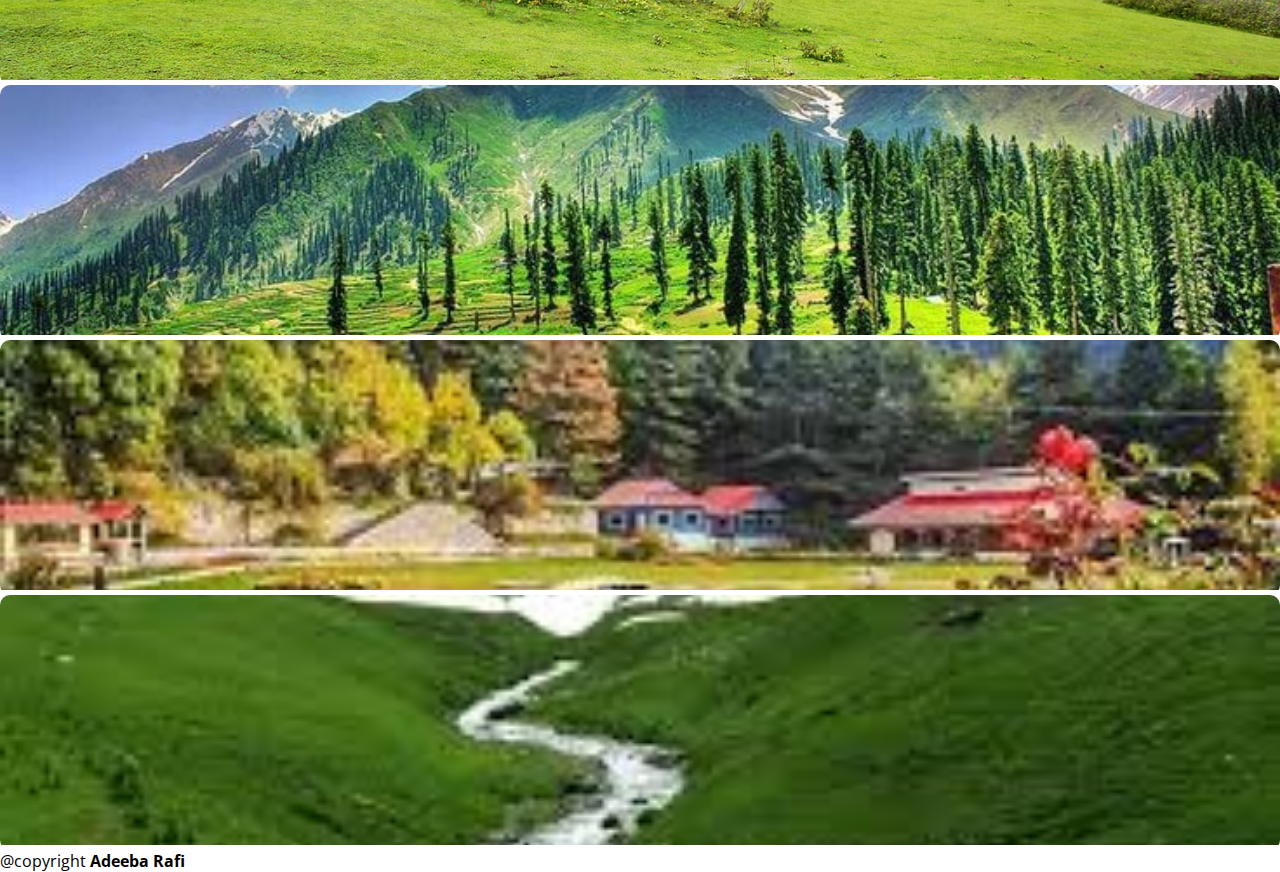
<file: gallery.html>
<!DOCTYPE html>
<html>
<head>
	<meta charset="utf-8">
	<meta name="viewport" content="width=device-width, initial-scale=1">
	<!-- Bootstrap CSS -->
    <link href="https://cdn.jsdelivr.net/npm/bootstrap@5.0.2/dist/css/bootstrap.min.css" rel="stylesheet" integrity="sha384-EVSTQN3/azprG1Anm3QDgpJLIm9Nao0Yz1ztcQTwFspd3yD65VohhpuuCOmLASjC" crossorigin="anonymous">

    <!-- my css -->
    <link rel="stylesheet" type="text/css" href="css/style.css">

    <!-- google fonts -->
    <link rel="preconnect" href="https://fonts.googleapis.com">
	<link rel="preconnect" href="https://fonts.gstatic.com" crossorigin>
	<link href="https://fonts.googleapis.com/css2?family=Open+Sans&display=swap" rel="stylesheet">
	<title>Gallery</title>
</head>
<body>

	<!-- navbar -->

		<nav class="navbar navbar-expand-lg navbar-dark bg-info">
  <div class="container-fluid">
    <a class="navbar-brand text-capitalize" href="index.html">Adeeba Rafi</a>
    <button class="navbar-toggler" type="button" data-bs-toggle="collapse" data-bs-target="#navbarSupportedContent" aria-controls="navbarSupportedContent" aria-expanded="false" aria-label="Toggle navigation">
      <span class="navbar-toggler-icon"></span>
    </button>
    <div class="collapse navbar-collapse" id="navbarSupportedContent">
      <ul class="navbar-nav ms-auto mb-2 mb-lg-0">
        <li class="nav-item">
          <a class="nav-link active" aria-current="page" href="index.html">Home</a>
        </li>
        <li class="nav-item ">
          <a class="nav-link text-capitalize active" href="about.html">About </a>
        </li>
        <li class="nav-item ">
          <a class="nav-link text-capitalize active" href="gallery.html">gallery</a>
        </li>
        <li class="nav-item ">
          <a class="nav-link text-capitalize active" href="contact.html">contact us</a>
        </li>
        
      </ul>
      
    </div>
  </div>
</nav>

		<!-- navbar end-->


    <!-- Gallery section start-->

    <section class="main_heading my-5 mt-5">
      <div class="text-center ">
        <h1 class="display-4">Khyber Pakhtunkhwa (KPK)</h1>
        <hr class="w-25 mx-auto" />
      </div>

      <div class="container">
        <div class="row gy-2 my-5">
          <div class="col-md-4 col-10 col-xxl-4 mx-auto">
              <figure>
                <img src="images/slider1.jpeg" alt="Gallery" class="img-fluid">
              </figure>
          </div>
          <div class="col-md-4 col-10 col-xxl-4 mx-auto">
              <figure>
                <img src="images/slider2.jpg" alt="Gallery" class="img-fluid">
              </figure>
          </div>
          <div class="col-md-4 col-10 col-xxl-4 mx-auto">
              <figure>
                <img src="images/slider3.jpeg" alt="Gallery" class="img-fluid">
              </figure>
          </div>
          <div class="col-md-4 col-10 col-xxl-4 mx-auto">
              <figure>
                <img src="images/slider4.jpg" alt="Gallery" class="img-fluid">
              </figure>
          </div>
          <div class="col-md-4 col-10 col-xxl-4 mx-auto">
              <figure>
                <img src="images/slider5.jpeg" alt="Gallery" class="img-fluid">
              </figure>
          </div>
          <div class="col-md-4 col-10 col-xxl-4 mx-auto">
              <figure>
                <img src="images/slider6.jpg" alt="Gallery" class="img-fluid">
              </figure>
          </div>
          <div class="col-md-4 col-10 col-xxl-4 mx-auto">
              <figure>
                <img src="images/slider7.jpg" alt="Gallery" class="img-fluid">
              </figure>
          </div>
          <div class="col-md-4 col-10 col-xxl-4 mx-auto">
              <figure>
                <img src="images/slider8.jpeg" alt="Gallery" class="img-fluid">
              </figure>
          </div>
          <div class="col-md-4 col-10 col-xxl-4 mx-auto">
              <figure>
                <img src="images/slider3.jpeg" alt="Gallery" class="img-fluid">
              </figure>
          </div>
          
        </div>
      </div>
      
    </section>

    <!-- Gellery section End -->


    <!-- footer section start-->
      <footer class="bg-secondary text-center text-white">
        <p>@copyright <strong>Adeeba Rafi</strong></p>
        

      </footer>

    <!-- footer section end-->









   <!-- Option 1: Bootstrap Bundle with Popper -->
    <script src="https://cdn.jsdelivr.net/npm/bootstrap@5.0.2/dist/js/bootstrap.bundle.min.js" integrity="sha384-MrcW6ZMFYlzcLA8Nl+NtUVF0sA7MsXsP1UyJoMp4YLEuNSfAP+JcXn/tWtIaxVXM" crossorigin="anonymous"></script>

    <script type="text/javascript">
        var tooltipTriggerList = [].slice.call(document.querySelectorAll('[data-bs-toggle="tooltip"]'))
      var tooltipList = tooltipTriggerList.map(function (tooltipTriggerEl) {
        return new bootstrap.Tooltip(tooltipTriggerEl)
    })
    </script>












</body>
</html>
</file>
<file: Web Page/css/style.css>
* {
	margin: 0px;
	padding: 0px;
	box-sizing: border-box;
	font-family: 'Open Sans', sans-serif;

}

.carousel-item img{
	width: 100%;
	height: 93vh;


}


.horizontal-card-img img{
	width: 100%;
	height: 35vh;



}



.about_img{
	min-width: 100%;
	max-height: 280px;

}

.my-service img{
	width: 100%;
	height: 100%;
}

.chekcout-my-profile{
	background: #a6dcef;
}

footer p{
	margin-bottom: 0;
}

/* make carousel text visible on bright images */
.carousel-caption {
  background: rgba(0, 0, 0, 0.5); /* dark semi-transparent box */
  padding: 15px;
  border-radius: 10px;
}

/* optional: add a light shadow to text for extra clarity */
.carousel-caption h5,
.carousel-caption p {
  text-shadow: 2px 2px 5px rgba(0, 0, 0, 0.8);
}


/* gallery image fix */
section .container .row figure {
  overflow: hidden;
  border-radius: 10px; /* optional: gives soft edges */
}

section .container .row figure img {
  width: 100%;
  height: 250px; /* same height for all */
  object-fit: cover; /* crops the image neatly */
  transition: transform 0.3s ease;
}

/* small hover effect (optional) */
section .container .row figure img:hover {
  transform: scale(1.05);
}


/*.my-service .row>*{
	padding-right: 0;
    padding-left: 0;
}*/

/*for responsive design*/
/*// X-Small devices (portrait phones, less than 576px)*/
/*// No media query for `xs` since this is the default in Bootstrap*/

/*// Small devices (landscape phones, 576px and up)*/
@media (min-width: 576px) { ... }

/*// Medium devices (tablets, 768px and up)*/
@media (min-width: 768px) { ... }

/*// Large devices (desktops, 992px and up)*/
@media (min-width: 992px) { ... }

/*// X-Large devices (large desktops, 1200px and up)*/
@media (min-width: 1200px) { ... }

/*// XX-Large devices (larger desktops, 1400px and up)*/
@media (min-width: 1400px) { ... }
</file>
<file: css/style.css>
* {
	margin: 0px;
	padding: 0px;
	box-sizing: border-box;
	font-family: 'Open Sans', sans-serif;

}

.carousel-item img{
	width: 100%;
	height: 93vh;


}


.horizontal-card-img img{
	width: 100%;
	height: 35vh;



}



.about_img{
	min-width: 100%;
	max-height: 280px;

}

.my-service img{
	width: 100%;
	height: 100%;
}

.chekcout-my-profile{
	background: #a6dcef;
}

footer p{
	margin-bottom: 0;
}

/* make carousel text visible on bright images */
.carousel-caption {
  background: rgba(0, 0, 0, 0.5); /* dark semi-transparent box */
  padding: 15px;
  border-radius: 10px;
}

/* optional: add a light shadow to text for extra clarity */
.carousel-caption h5,
.carousel-caption p {
  text-shadow: 2px 2px 5px rgba(0, 0, 0, 0.8);
}


/* gallery image fix */
section .container .row figure {
  overflow: hidden;
  border-radius: 10px; /* optional: gives soft edges */
}

section .container .row figure img {
  width: 100%;
  height: 250px; /* same height for all */
  object-fit: cover; /* crops the image neatly */
  transition: transform 0.3s ease;
}

/* small hover effect (optional) */
section .container .row figure img:hover {
  transform: scale(1.05);
}


/*.my-service .row>*{
	padding-right: 0;
    padding-left: 0;
}*/

/*for responsive design*/
/*// X-Small devices (portrait phones, less than 576px)*/
/*// No media query for `xs` since this is the default in Bootstrap*/

/*// Small devices (landscape phones, 576px and up)*/
@media (min-width: 576px) { ... }

/*// Medium devices (tablets, 768px and up)*/
@media (min-width: 768px) { ... }

/*// Large devices (desktops, 992px and up)*/
@media (min-width: 992px) { ... }

/*// X-Large devices (large desktops, 1200px and up)*/
@media (min-width: 1200px) { ... }

/*// XX-Large devices (larger desktops, 1400px and up)*/
@media (min-width: 1400px) { ... }
</file>
